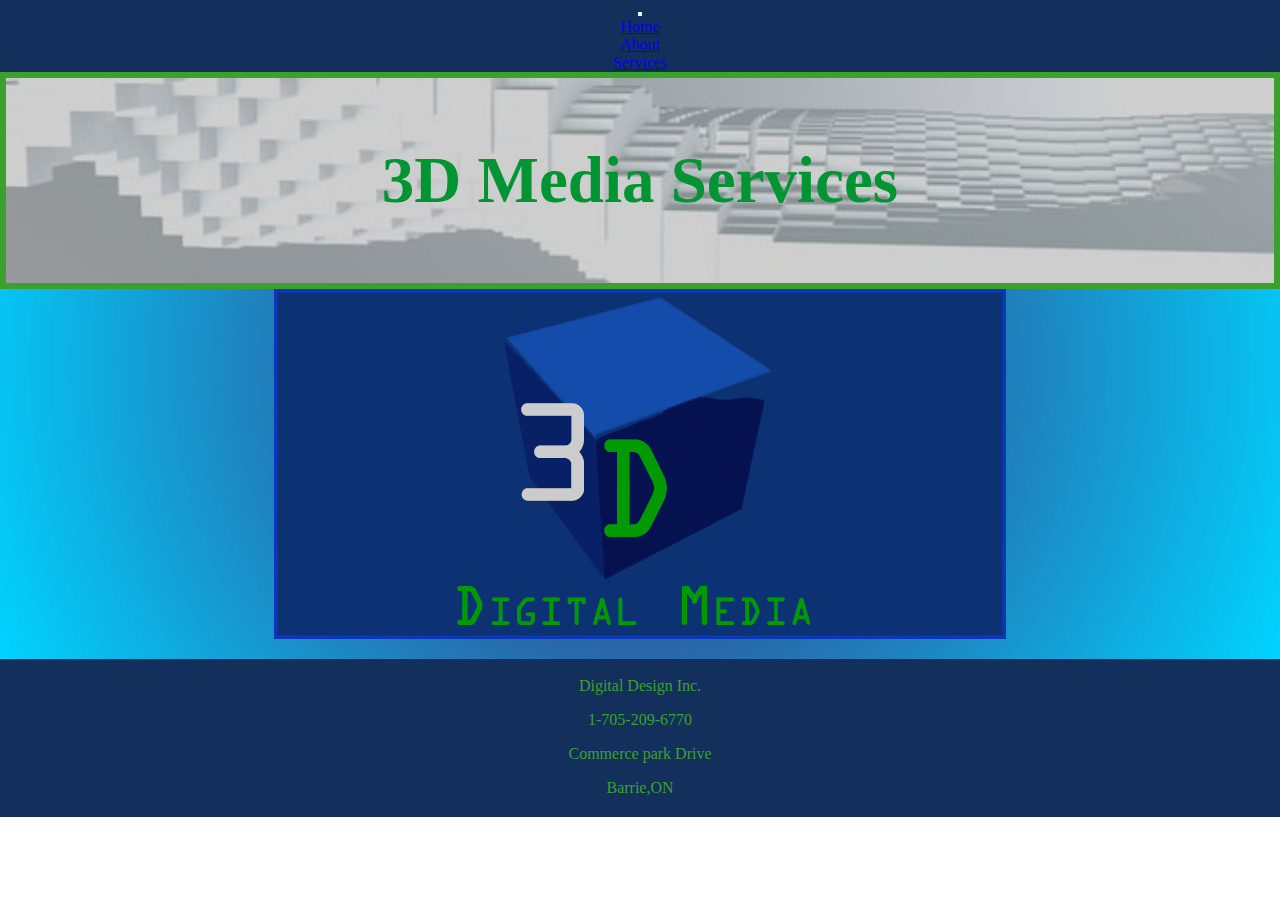
<file: index.html>
<!DOCTYPE html>
<html lang="en">

<head>
    <meta charset="UTF-8" />
    <meta http-equiv="X-UA-Compatible" content="IE=edge" />
    <meta name="viewport" content="width=device-width, initial-scale=1.0" />
    <title> Summative Assignment</title>
    <link href="https://cdn.jsdelivr.net/npm/bootstrap@5.3.2/dist/css/bootstrap.min.css" rel="stylesheet"
        integrity="sha384-T3c6CoIi6uLrA9TneNEoa7RxnatzjcDSCmG1MXxSR1GAsXEV/Dwwykc2MPK8M2HN" crossorigin="anonymous">

    <link rel="stylesheet" href="./css/style.css">

</head>

<body>
    <header>
        <nav class="navbar navbar-expand-lg bg-body-tertiary">
            <div class="container-fluid">
                <button class="navbar-toggler" type="button" data-bs-toggle="collapse" data-bs-target="#navbarNav"
                    aria-controls="navbarNav" aria-expanded="false" aria-label="Toggle navigation">
                </button>
                <div class="collapse navbar-collapse" id="navbarNav">
                    <ul class="navbar-nav">
                        <li class="nav-item">
                            <a class="nav-link active text-bg-success p-3" aria-current="page"
                                href="./index.html">Home</a>
                        </li>
                        <li class="nav-item">
                            <a class="nav-link" href="./about.html">About</a>
                        </li>
                        <li class="nav-item">
                            <a class="nav-link" href="./offer.html">Services</a>
                        </li>
                    </ul>
                </div>
            </div>
        </nav>
    </header>

    <!-- <input type="checkbox" /> -->
    <!-- <div id="content"> -->
    <!-- <div id="grid"> -->
    <!-- <p></p> -->
    <!-- <p></p> -->
    <!-- <p></p> -->
    <!-- <p></p> -->
    <!-- <p></p> -->
    <!-- <p></p> -->
    <!-- <p></p> -->
    <!-- <p></p> -->
    <!-- <p></p> -->
    <!-- <p></p> -->
    <!-- <p></p> -->
    <!-- <p></p> -->
    <!-- </div> -->
    <main>

        <div class="card mb-3" style="max-width: auto; ">

            <div class="col-md-12">
                <div class="card-body">
                    <h1 class="card-title">3D Media Services</h1>
                </div>
            </div>

        </div>
        <div class="logo">
            <img src="./images/final logo 1.png" class="img-fluid rounded-start" alt="Final logo">
        </div>

    </main>



    <script src="https://cdn.jsdelivr.net/npm/bootstrap@5.3.2/dist/js/bootstrap.bundle.min.js"
        integrity="sha384-C6RzsynM9kWDrMNeT87bh95OGNyZPhcTNXj1NW7RuBCsyN/o0jlpcV8Qyq46cDfL" crossorigin="anonymous">
        </script>

</body>
<footer>
    <div class="container2">
        <div class="card-body2 ">
            <p>Digital Design Inc.</p>
            <p> 1-705-209-6770</p>
            <p>Commerce park Drive</p>
            <p>Barrie,ON</p>
            <h4>&copy;Brad Buttineau</h4>
        </div>
    </div>
</footer>








</html>
</file>
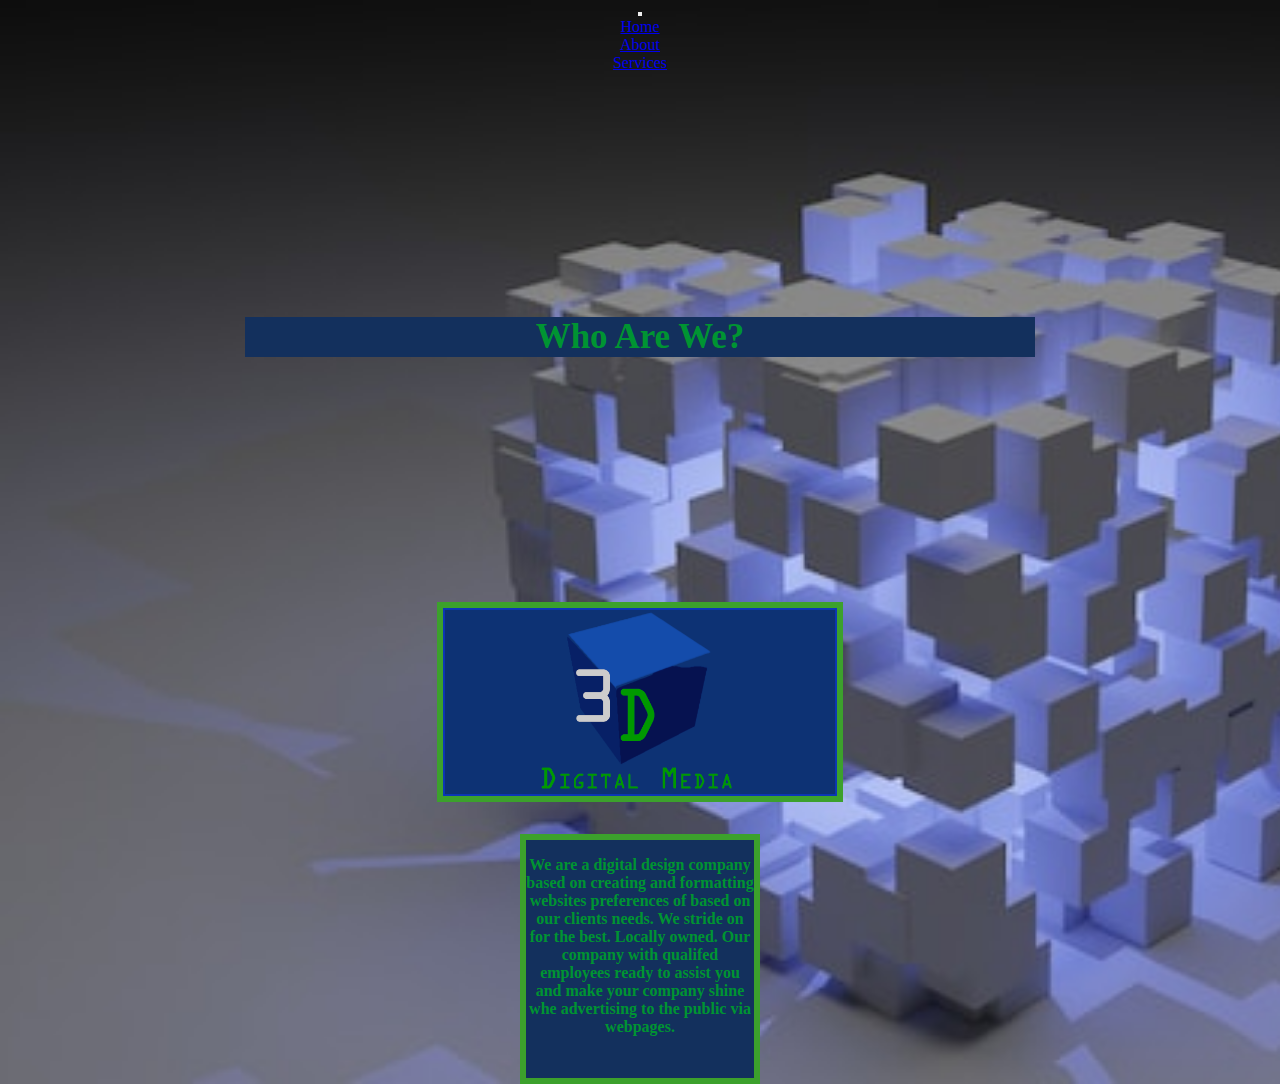
<file: about.html>
<!DOCTYPE html>
<html lang="en">

<head>
  <meta charset="UTF-8" />
  <meta http-equiv="X-UA-Compatible" content="IE=edge" />
  <meta name="viewport" content="width=device-width, initial-scale=1.0" />

  <title>About us</title>
  <link href="https://cdn.jsdelivr.net/npm/bootstrap@5.3.2/dist/css/bootstrap.min.css" rel="stylesheet"
    integrity="sha384-T3c6CoIi6uLrA9TneNEoa7RxnatzjcDSCmG1MXxSR1GAsXEV/Dwwykc2MPK8M2HN" crossorigin="anonymous">
  <link rel="stylesheet" href="./css/about.css">
</head>
<header>
  <nav class="navbar navbar-expand-lg bg-body-tertiary">
    <div class="container-fluid">
      <button class="navbar-toggler" type="button" data-bs-toggle="collapse" data-bs-target="#navbarNav"
        aria-controls="navbarNav" aria-expanded="false" aria-label="Toggle navigation">
        <span class="navbar-toggler-icon"></span>
      </button>
      <div class="collapse navbar-collapse" id="navbarNav">
        <ul class="navbar-nav">
          <li class="nav-item">
            <a class="nav-link active" aria-current="page" href="./index.html">Home</a>
          </li>
          <li class="nav-item">
            <a class="nav-link" href="./about.html">About</a>
          </li>
          <li class="nav-item">
            <a class="nav-link" href="./offer.html"> Services</a>
          </li>
        </ul>
      </div>
    </div>
  </nav>
</header>

<body>
  <h1>Who Are We?</h1>
  <div class="div-wrapper">
    <img src="./images/final logo 1.png" alt="final logo">
  </div>
  <div class="container">
    <p id="paragraph">We are a digital design company based on creating and formatting
      websites preferences of based on our clients needs.
      We stride on for the best.
      Locally owned. Our company with qualifed employees ready to assist you and make your company
      shine whe
      advertising to the public via webpages.</p>
  </div>



</body>

</html>
</file>
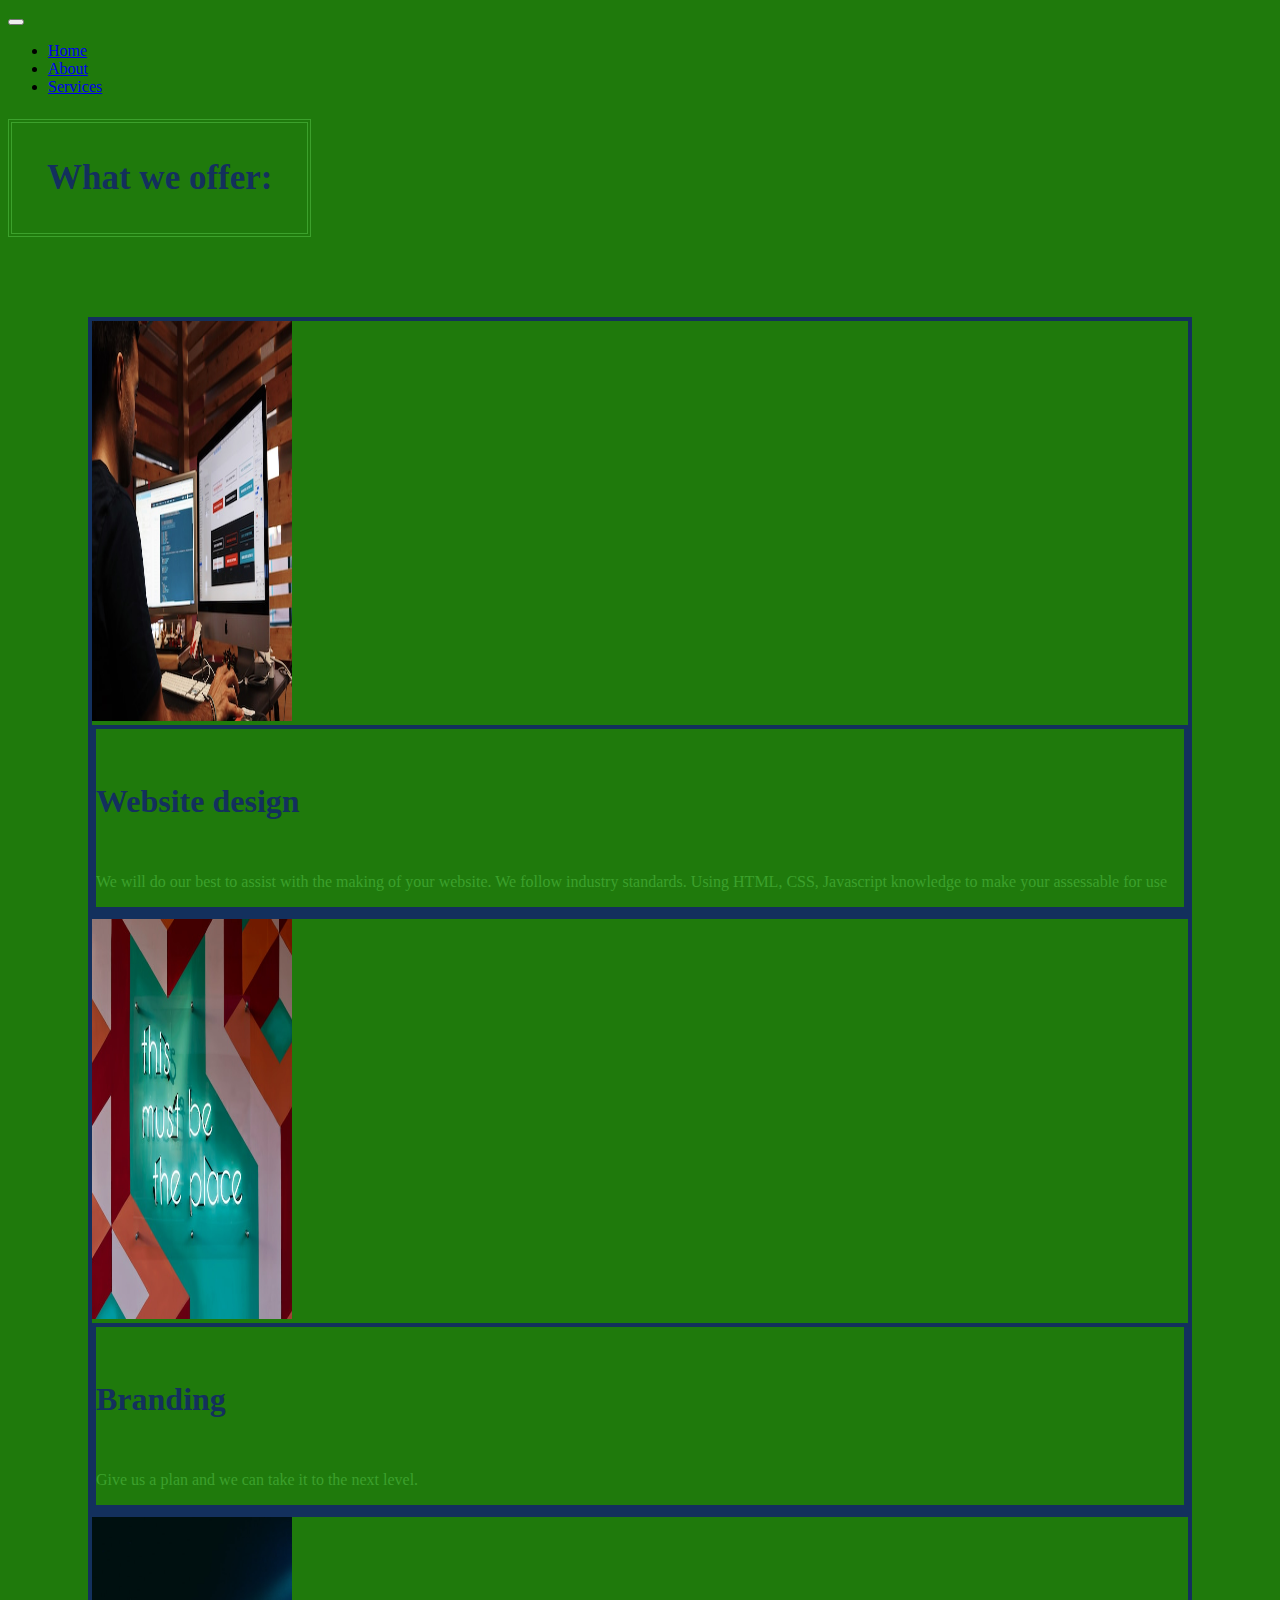
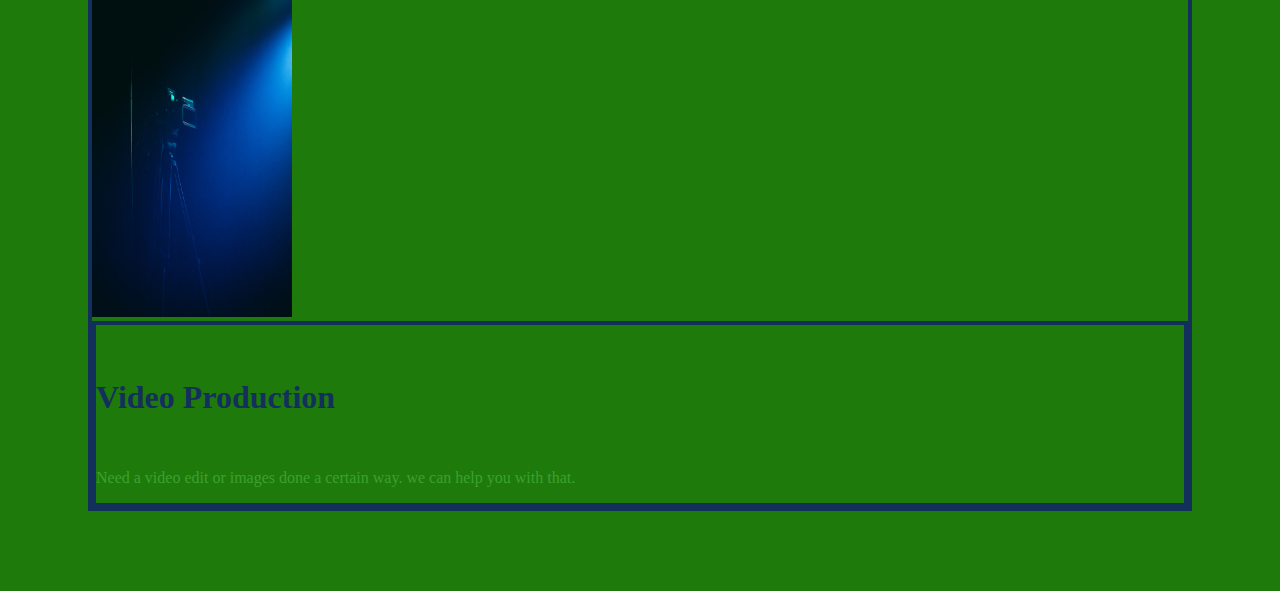
<file: offer.html>
<!DOCTYPE html>
<html lang="en">

<head>
    <meta charset="UTF-8" />
    <meta http-equiv="X-UA-Compatible" content="IE=edge" />
    <meta name="viewport" content="width=device-width, initial-scale=1.0" />
    <title>Pricing</title>
    <link rel="stylesheet" href="./css/offer.css">
    <link href="https://cdn.jsdelivr.net/npm/bootstrap@5.3.2/dist/css/bootstrap.min.css" rel="stylesheet"
        integrity="sha384-T3c6CoIi6uLrA9TneNEoa7RxnatzjcDSCmG1MXxSR1GAsXEV/Dwwykc2MPK8M2HN" crossorigin="anonymous">
</head>
<header>
    <nav class="navbar navbar-expand-lg bg-body-tertiary">
        <div class="container-fluid">
            <button class="navbar-toggler" type="button" data-bs-toggle="collapse" data-bs-target="#navbarNav"
                aria-controls="navbarNav" aria-expanded="false" aria-label="Toggle navigation">
                <span class="navbar-toggler-icon"></span>
            </button>
            <div class="collapse navbar-collapse" id="navbarNav">
                <ul class="navbar-nav">
                    <li class="nav-item">
                        <a class="nav-link active" aria-current="page" href="./index.html">Home</a>
                    </li>
                    <li class="nav-item">
                        <a class="nav-link" href="./about.html">About</a>
                    </li>
                    <li class="nav-item">
                        <a class="nav-link" href="./offer.html">Services</a>
                    </li>
                </ul>
            </div>
        </div>
    </nav>
</header>

<body>
    <h1 class="intro-title"> What we offer:</h1>
    
    <div class="card-group">
        <div class="card">
            <img src="./images/campaign-creators-iEiUITs149M-unsplash.jpg" class="card-img-top"
                alt="designer double screen">
            <div class="card-body">
                <h5 class="card-title">Website design</h5>
                <p class="card-text">We will do our best to assist with the making of your website. We follow
                    industry standards. Using HTML, CSS, Javascript knowledge to make your assessable for use</p>

            </div>
        </div>

        <div class="card">
            <img src="./images/tim-mossholder-GOMhuCj-O9w-unsplash.jpg" class="card-img-top" alt="quote sign">
            <div class="card-body">
                <h5 class="card-title">Branding</h5>
                <p class="card-text">Give us a plan and we can take it to the next level.

            </div>
        </div>
        <div class="card">
            <img src="./images/joshua-hanson-gOewl50OK5E-unsplash.jpg" class="card-img-top" alt="shadowed camera image">
            <div class="card-body">
                <h5 class="card-title"> Video Production</h5>
                <p class="card-text">Need a video edit or images done a certain way. we can help you with that.
                </p>

            </div>
        </div 


        <script src="https://cdn.jsdelivr.net/npm/bootstrap@5.3.2/dist/js/bootstrap.bundle.min.js"
            integrity="sha384-C6RzsynM9kWDrMNeT87bh95OGNyZPhcTNXj1NW7RuBCsyN/o0jlpcV8Qyq46cDfL" crossorigin="anonymous">
            </script>
        <footer>
        </footer>
    </div>

</body>








</html>
</file>
<file: css/style.css>
/* main section*/
* {
    margin: 0;
    padding: 0;
    box-sizing: border-box;
}

h1 {
    display: flex;
    justify-content: center;
    padding-top: 10%;


}

h2 {
    display: flex;
    justify-content: center;
    color: #13305D;
    font-style: OCR A Extended;


}

h3 {
    display: flex;
    justify-content: center;
}

h4 {
    font-size: 16px;
    color: #13305D;
    display: flex;
    justify-content: center;
}

body {
    color: #fff;
    font-family: 'Times New Roman', Times, serif;
    text-align: center;

}

/*content grid*/
#content {
    display: grid;
    grid-template-columns: repeat(12, 1fr);
    grid-auto-rows: minmax(100px, auto);
    grid-gap: 10px;
    min-width: 960px;
    margin: 0 auto;
    position: relative;
}

#content>* {

    padding: 30px;
}

/*grid content*/
#grid {
    display: grid;
    position: absolute;
    top: 0;
    left: 0;
    grid-template-columns: repeat(12, 1fr);
    grid-auto-rows: minmax(100%, auto);
    width: 100%;
    height: 100%;
    background: transparent;
    padding: 0;
    display: none;
}

#grid p {
    border: 8px solid;
    background: #000;
    opacity: 0.2;
}

input:checked+#content #grid {
    display: grid;
}

/*header*/
header {
    grid-column: 1/13;
    background-color: #13305D;

}

main {

    background: rgb(2, 0, 36);
    background: radial-gradient(circle, rgba(2, 0, 36, 1) 0%, rgba(44, 94, 161, 1) 35%, rgba(0, 212, 255, 1) 100%);
    grid-column: 1/13;
    grid-row: 2/4;
}

section {
    background-color: #13305D;
    grid-column: 1/13;
    grid-row: 4/6;
}

.card-body2 {
    font-family: Georgia, 'Times New Roman', Times, serif;
    border: #13305D 2px solid;
    color: #3CA12C;
    background-color: #13305D;

}

.card-title {
    font-size: 65px;
    background-image: url(../images/steve-johnson-p82FiVi13ns-unsplash.jpg);
    background-repeat: no-repeat;
    background-size: cover;
    background-position: center;
    font-family: Georgia, 'Times New Roman', Times, serif;
    color: #009432;
    padding: 1em;
}

/* footer*/
footer {
    grid-column: 1/12;
    background-color: #3CA12C;

}

div.card-body {
    background-color: #13305D;
    border: #3CA12C 6px solid;


}

.div.card.body2,
p {
    padding-top: 1em;
    font-size: 16px;

}


.container {
    display: flex;
    justify-content: center;
}

.logo {
    padding-bottom: 1em;

}
</file>
<file: css/about.css>
/* main section*/
* {
    margin: 0;
    padding: 0;
    box-sizing: border-box;
}

h1{
    display: flex;
    justify-content: center;
    font-size: 35px;
    color: #009432;
    background-color: #13305D;
    margin: 7em;
 
}
  


body{
    background-image: url("../images/shubham-dhage-UxDU0Gg5pqQ-unsplash.jpg" );
    background-repeat: no-repeat;
    background-size: cover;
    font-family: 'Times New Roman', Times, serif;
    text-align: center;

}
/*paragraph container*/
.container{
    display: flex;
    justify-content: center;
    height:250px;

   margin-top: 2em;
}
p{
    background-color:#13305D;
    font-family: Georgia, 'Times New Roman', Times, serif;
    font-weight: 900;
    font-size: 16px;
   color: #009432;
   max-height: 600px;
   max-width: 30ch;
   border: #3CA12C 6px solid;
   padding-top: 1em;

}
/*image*/
.div-wrapper{
    display: flex;
    justify-content: center;
}
img{
    border: #3CA12C 6px solid;
    height: 200px;
}
/*content grid*/
/* #content{ */
    /* display: grid; */
    /* grid-template-columns: repeat(12, 1fr) ; */
    /* grid-auto-rows:minmax(100px, auto) ; */
    /* grid-gap: 10px; */
    /* min-width: 960px; */
    /* margin: 0 auto; */
    /* position: relative; */
/* } */
/* #content > *{ */
/*  */
    /* padding: 30px; */
/* } */
/* grid content */
/* #grid{ */
   /* display: grid;  */
   /* position: absolute; */
   /* top: 0; */
   /* left: 0; */
   /* grid-template-columns: repeat(12,1fr); */
   /* grid-auto-rows: minmax(100%,auto); */
   /* width: 100%; */
   /* height: 100%; */
   /* background: transparent; */
   /* padding: 0; */
   /* display: none; */
/* } */
/* #grid p{ */
    /* border: 8px solid; */
    /* background: #000; */
    /* opacity: 0.2; */
/* } */
/* input:checked + #content #grid{ */
    /* display: grid; */
/* } */
/*  */
/* header */
/* header { */
    /* grid-column:1/13 ; */
    /* background-color: #13305D; */
/* } */
/* main{ */
    /* background-color:  #3CA12C; */
    /* grid-column:1/13 ; */
    /* grid-row: 2/4; */
/* } */
/*  */
/* section{ */
    /* background-color: #13305D; */
    /* grid-column: 1/13; */
    /* grid-row: 4/6; */
/* } */
/*  */
</file>
<file: css/offer.css>
html{
    background: rgb(31,122,12);
    background: linear-gradient(0deg, rgba(31,122,12,1) 100%, rgba(37,151,40,1) 100%); 
    
}
.intro-title{
    display: flex;
    width:max-content;
    position: relative;
    justify-content: center;
    color: #13305D;
    font-size: 35px;
    padding: 1em;
    border:#3CA12C 4px double;

}
h5.card-title{
    color: #13305D;
}

img{
    height: 400px;
    width: 200px;
}
.img-fluid-rounded-start{
    height: 150px;
    width: 350px;

}
div.card{
    border: #13305D 4px solid;
}
div.card-body{
    border: #13305D 4px solid;
}
.card-group{
    margin: 5em;
    
}
.card-title{
    font-size:  32px; 
    color: #13305D;
}
p{
    font-family: Georgia, 'Times New Roman', Times, serif;
    color:#3CA12C;
    font-size: 16px;
}
</file>
